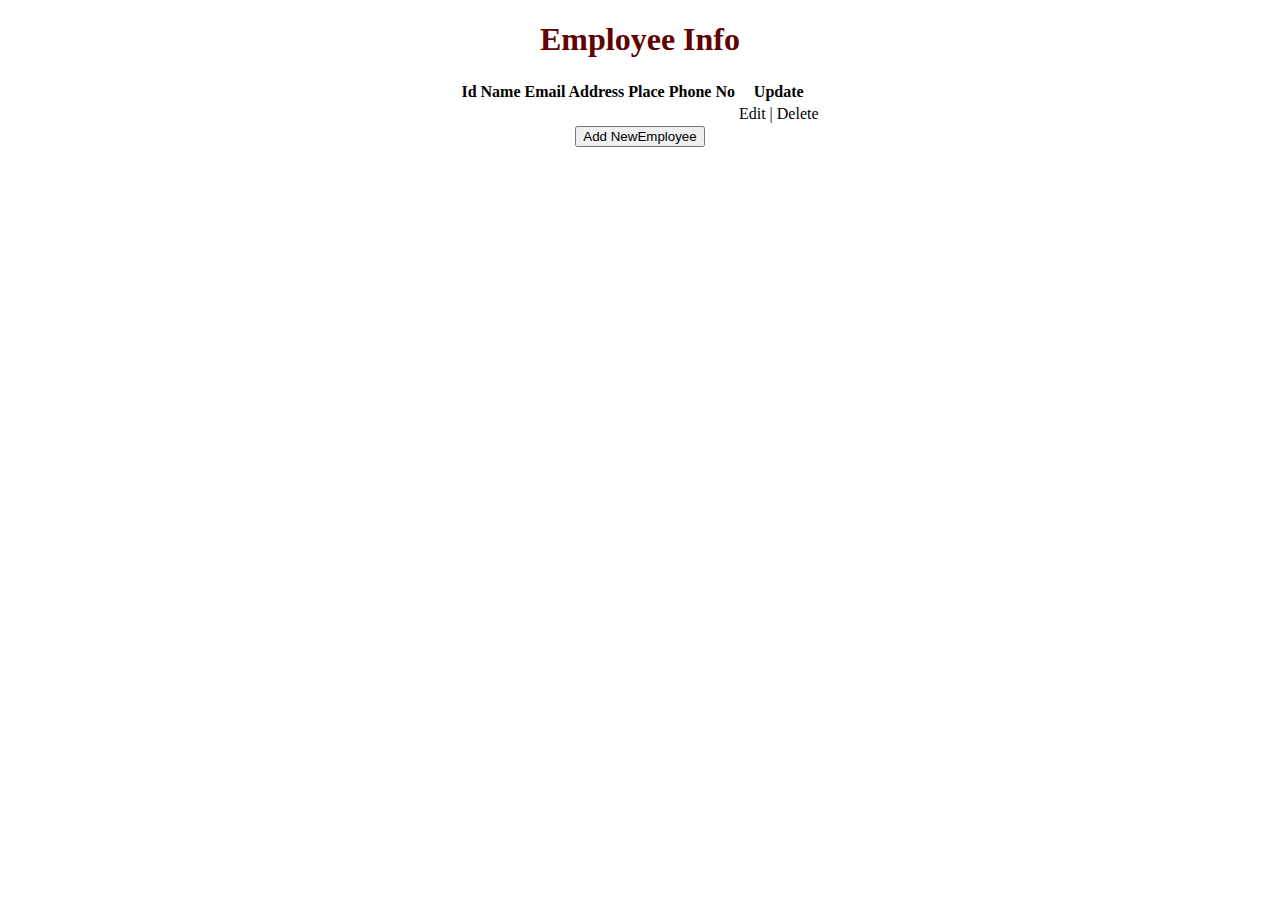
<file: src/main/resources/templates/index.html>
<!DOCTYPE html>
<html lang="en">
<head>
    <meta charset="UTF-8">
    <meta name="viewport" content="width=device-width, initial-scale=1.0">
    <title>Employee Table</title>
    <link th:href="@{/css/main.css}" rel="stylesheet">
	<script type="text/javascript" th:src="@{/js/actions.js}"></script>
</head>
<body>
    <h1 style="text-align: center;color:rgb(97, 3, 3)">Employee Info</h1>
	<div>
    <center>
        <table>
            <tr>
                <th>Id</th>
				<th>Name</th>
                <th>Email Address</th>
                <th>Place</th>
				<th>Phone No</th>
				<th>Update</th>
				
            </tr>
            <tr th:each="employee:${employees}">
                <td th:text="${employee.id}"></td>
				<td th:text="${employee.name}"></td>
                <td th:text="${employee.email}"></td>
                <td th:text="${employee.place}"></td>
				<td th:text="${employee.phone_no}"></td>
				<td>
				 <a th:href="@{/update/{id}(id=${employee.id})}">Edit</a> |
				 <a th:href="@{/delete/{id}(id=${employee.id})}" onclick="return confirmDelete()">Delete</a>
				</td>
				
            </tr>
    
        </table>
		<div>
			<button><a th:href="@{/add}" type="button">Add NewEmployee</a></button>
		</div>
    </center>
	<div>
    
</body>
</html>
</file>
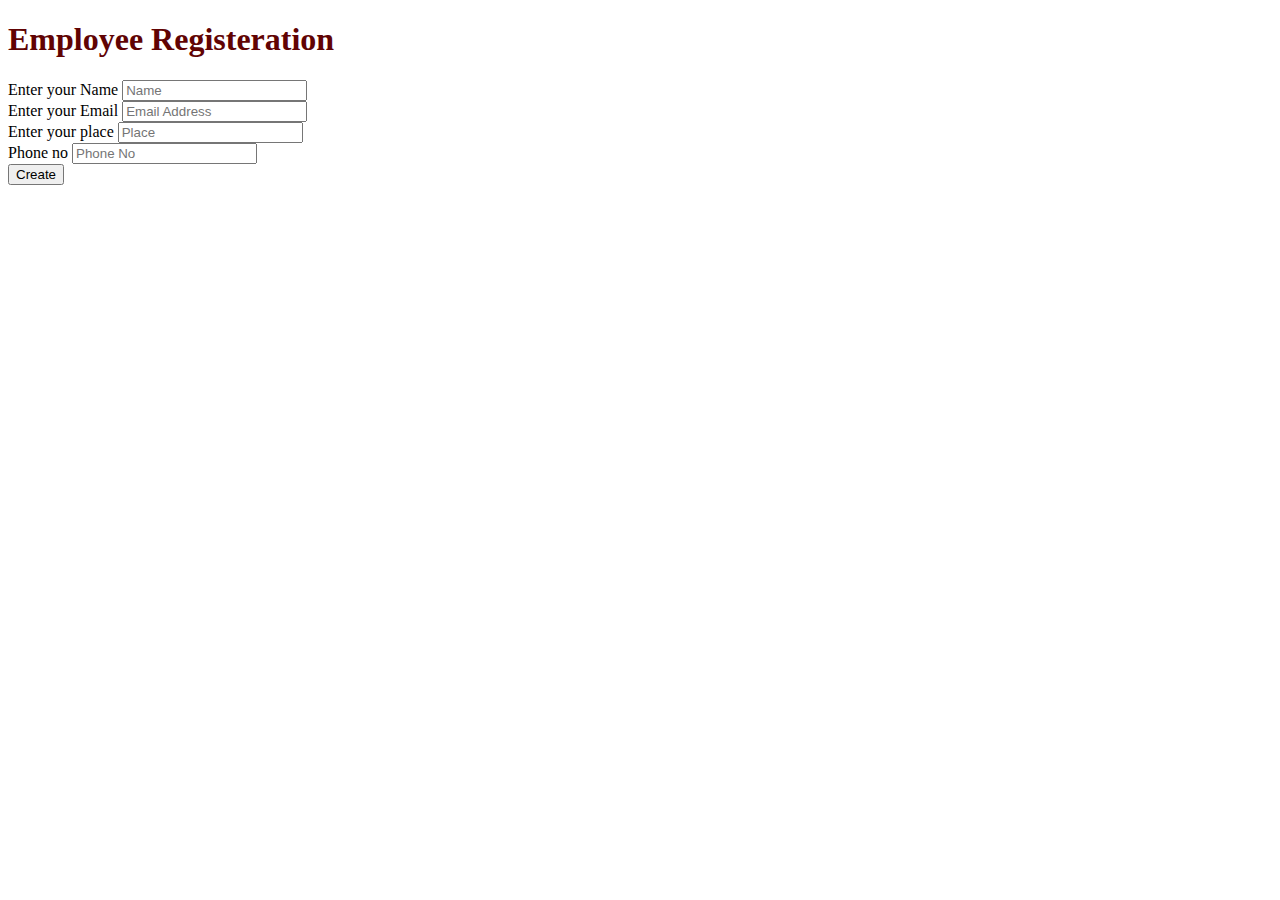
<file: src/main/resources/templates/add.html>
<!DOCTYPE html>
<html lang="en">
<head>
    <meta charset="UTF-8">
    <meta name="viewport" content="width=device-width, initial-scale=1.0">
    <title>Document</title>
    <link th:href="@{/css/main.css}" rel="stylesheet">
	<script type="text/javascript" th:src="@{/js/actions.js}"></script>
</head>

<body>
   
    <h1 style="color:rgb(97, 3, 3)">Employee Registeration</h1>
    <form th:action="@{/add/save}" th:object="${employee}" method="post">
	   
        <div>
            <label>Enter your Name</label>
            <input type="text" th:field="*{name}" name="name" placeholder="Name"> 
        </div>
		<div >
		     <label >Enter your Email</label>
		     <input type="email" th:field="*{email}"name="email" placeholder="Email Address"> 
		</div>
        <div>
            <label>Enter your place</label>
            <input type="text" th:field="*{place}" name="place" placeholder="Place" > 
        </div>
		<div >
		    <label >Phone no</label>
		    <input type="text" th:field="*{phone_no}"name="phone_no" placeholder="Phone No"> 
		</div>
        <div>
			<button>Create</button>
		<div>
	    
    </form>

</body>
</html>
</file>
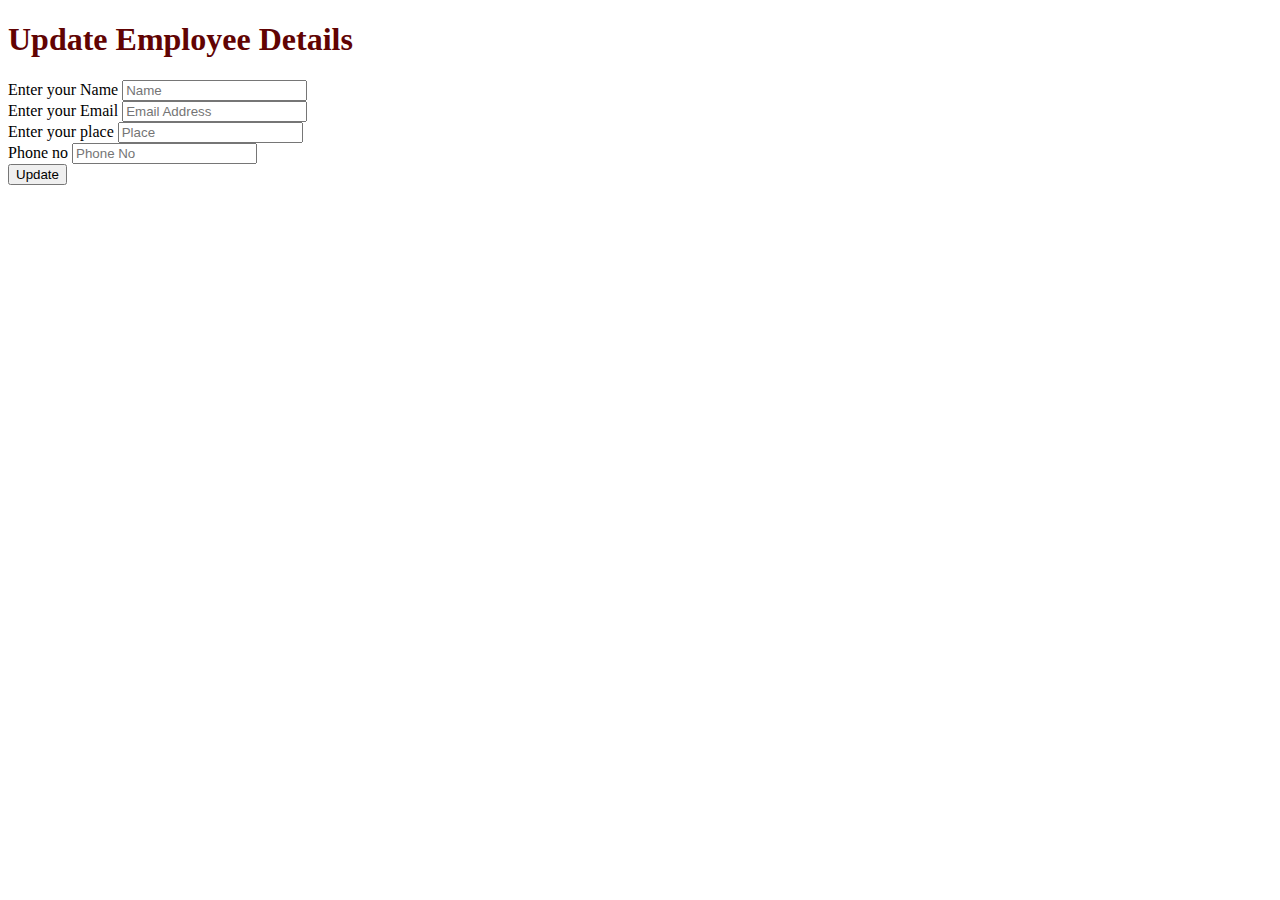
<file: src/main/resources/templates/update.html>
<!DOCTYPE html>
<html lang="en">
<head>
    <meta charset="UTF-8">
    <meta name="viewport" content="width=device-width, initial-scale=1.0">
    <title>Employee Table</title>
    <link th:href="@{/css/main.css}" rel="stylesheet">
	<script type="text/javascript" th:src="@{/js/actions.js}"></script>
</head>

<body>
   
    <h1 style="color:rgb(97, 3, 3)">Update Employee Details</h1>
    <form th:action="@{/update/save/{id}(id=${employee.id})}" th:object="${employee}" method="post">
		
		<div>
		    <label>Enter your Name</label>
		    <input type="text" th:field="*{name}" name="name" placeholder="Name"> 
		</div>
        <div >
            <label >Enter your Email</label>
            <input type="email" th:field="*{email}" name="email" placeholder="Email Address"> 
        </div>
        
        <div>
            <label>Enter your place</label>
            <input type="text" th:field="*{place}" name="place" placeholder="Place" > 
        </div>
		<div >
			<label >Phone no</label>
			<input type="text" th:field="*{phone_no}"name="phone_no" placeholder="Phone No"> 
		</div>
        <div>
			<button type="submit">Update</button>
		<div>
	    
    </form>

</body>
</html>
</file>
